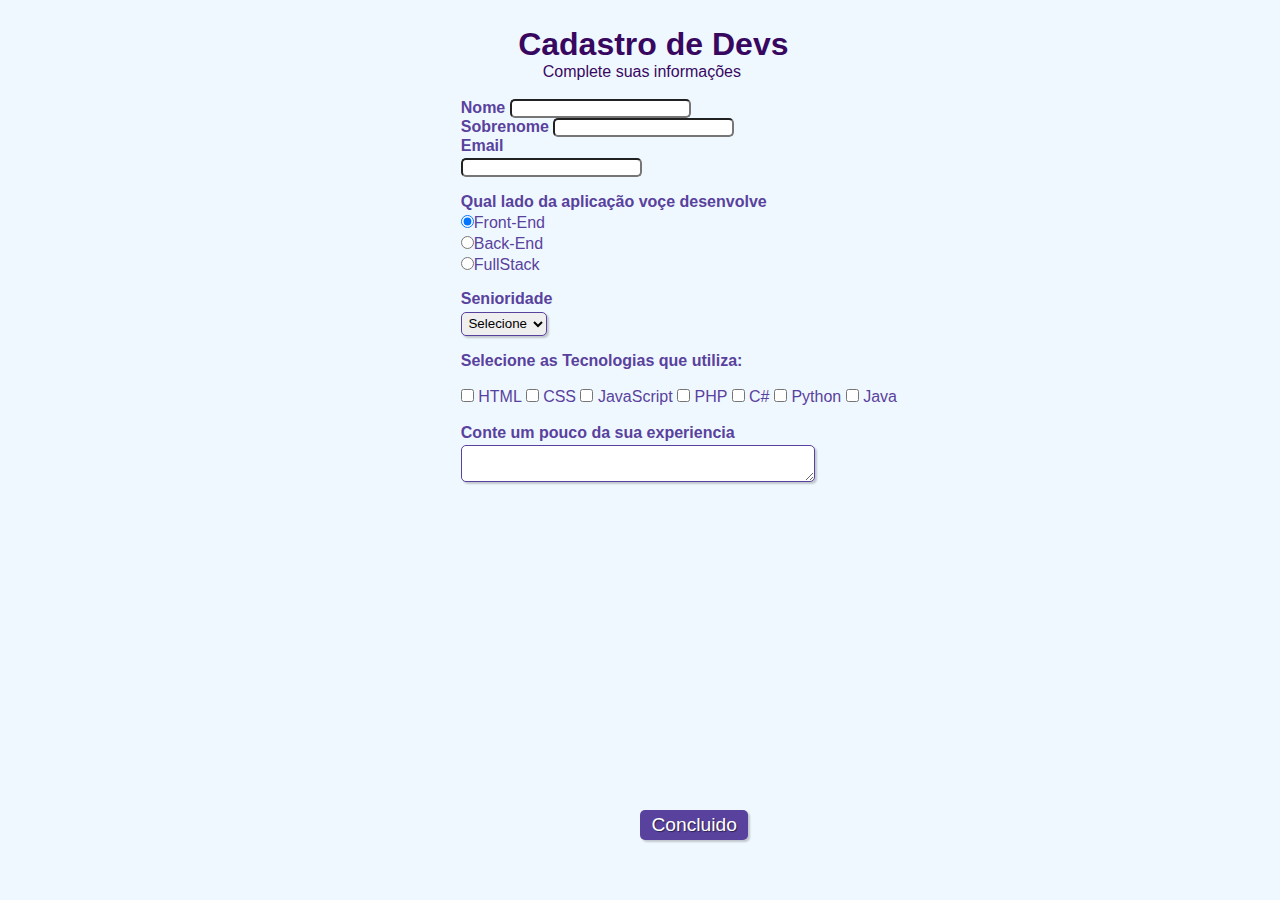
<file: Tela de login animado/index.html>
<!DOCTYPE html>
<html lang="en">
<head>
    <meta charset="UTF-8">
    <meta http-equiv="X-UA-Compatible" content="IE=edge">
    <link rel="stylesheet" type="text/css" href="formulario.css" media="screen">
    <meta name="viewport" content="width=device-width, initial-scale=1.0">
    <title>Cadastro</title>
</head>
<body>
    <div>
        <h1 id="titulo">Cadastro de Devs</h1>
        <p id="subtitulo">Complete suas informações</p>
        <br>
    </div>

    <form>
        <fieldset class="grupo">
            <div>
                <label for="nome"><strong>Nome</strong></label>
                <input type="text" name="nome" id="nome" required>
            </div>

            <div class"campo">
                <label for="sobrenome"><strong>Sobrenome</strong></label>
                <input type="text" name="sobrenome" id="sobrenome" required>
            </div>
        </fieldset>

        <div class="campo">
            <label for="email"><Strong>Email</Strong></label>
            <input type="email" name="email" id="email" required>
        </div>

        <div class="campo">
            <label><strong>Qual lado da aplicação voçe desenvolve</strong></label>
            <label>
                <input type="radio" name="devweb" value="frontend" checked>Front-End
            </label>
            <label>
                <input type="radio" name="devweb" value="backend">Back-End
            </label>
            <label>
                <input type="radio" name="devweb" value="fullstack">FullStack
            </label>
            </div>

            <div class="campo">
                <label form="senioridade"><strong>Senioridade</strong></label>
                <select id="senioridade">
                <option selected disabled value="">Selecione</option>
                <option>Junior</option>
                <option>Pleno</option>
                <option>Senior</option>
                </select>
            </div>

            <fieldset class="grupo">
                <div id="check">
                    <label><strong>Selecione as Tecnologias que utiliza:</strong></label><br><br>
                    <input type="checkbox" id="tecnlogia1" nome="tecnlogia1" value="HTML">
                    <label for="tecnlogia1">HTML</label>
                    <input type="checkbox" id="tecnlogia2" nome="tecnlogia2" value="CSS">
                    <label for="tecnlogia2">CSS</label>
                    <input type="checkbox" id="tecnlogia3" nome="tecnlogia3" value="JavaScript">
                    <label for="tecnlogia3">JavaScript</label>
                    <input type="checkbox" id="tecnlogia4" nome="tecnlogia4" value="PHP">
                    <label for="tecnlogia4">PHP</label>
                    <input type="checkbox" id="tecnlogia5" nome="tecnlogia5" value="C#">
                    <label for="tecnlogia5">C#</label>
                    <input type="checkbox" id="tecnlogia6" nome="tecnlogia6" value="Python">
                    <label for="tecnlogia6">Python</label>
                    <input type="checkbox" id="tecnlogia7" nome="tecnlogia7" value="Java">
                    <label for="tecnlogia7">Java</label>
                    
                </div>
            </fieldset>

            <div class="campo">
                <br>
                <label><strong>Conte um pouco da sua experiencia</strong></label>
                <textarea row="6" style="width: 26em" id="experiencia" nome="experiencia"></textarea>
            </div>
        
            <button type="submit" class="botao">Concluido</button>
    </form>
</body>
</html>
</file>
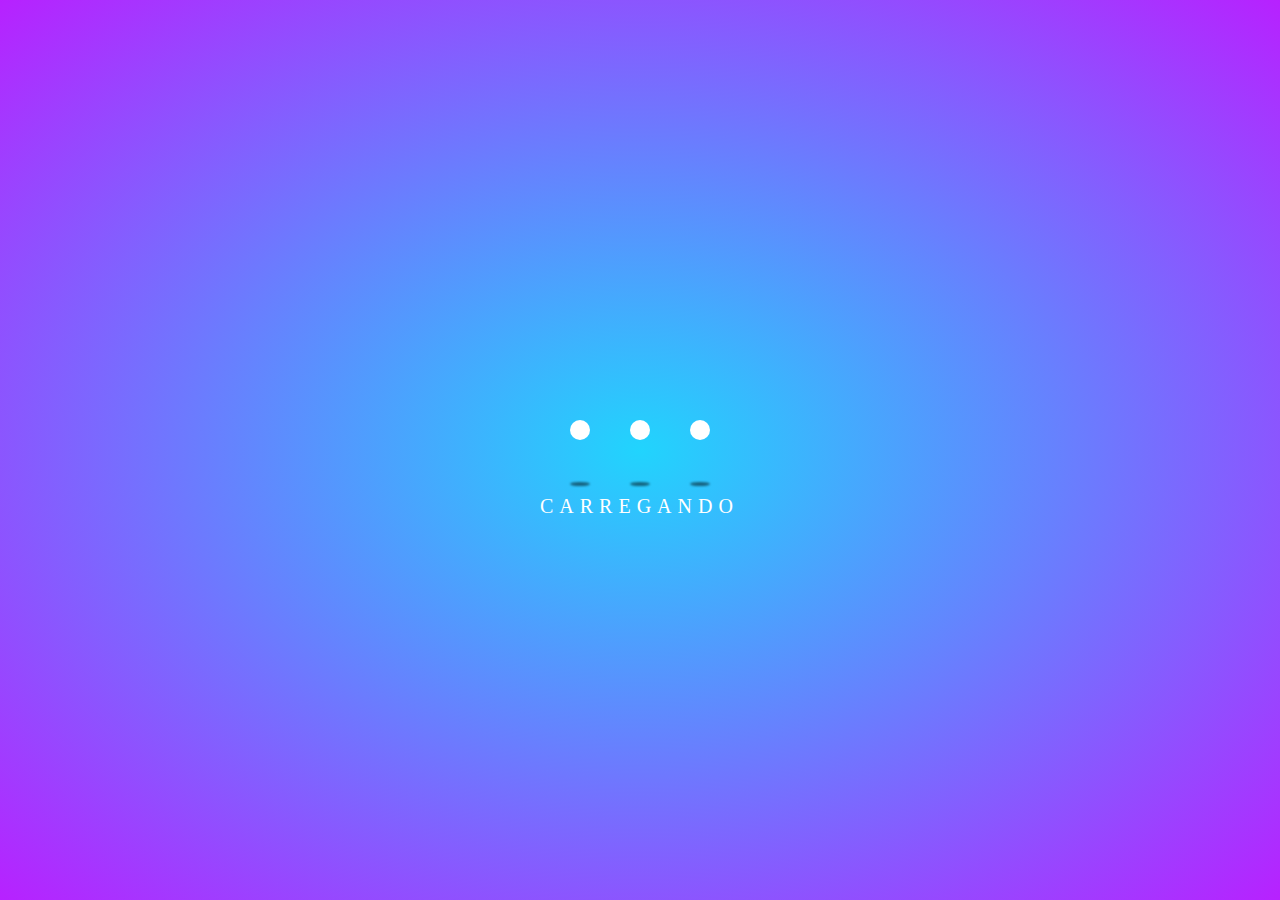
<file: index.page.html>
<!DOCTYPE html>
<html lang="en">
<head>
    <meta charset="UTF-8">
    <meta http-equiv="X-UA-Compatible" content="IE=edge">
    <meta name="viewport" content="width=device-width, initial-scale=1.0">
    <title>Document</title>
    <link rel="stylesheet" href="style.css">
    <link rel="" href="Tela de login animado/index.html">
</head>
<body>
   
        <div class="wrapper">
            <div class="circle"></div>
            <div class="circle"></div>
            <div class="circle"></div>
         
            <div class="shadow"></div>
            <div class="shadow"></div>
            <div class="shadow"></div>
            
            <span class="span">CARREGANDO</span>
        </div> 

        
</body>
</html>
</file>
<file: Tela de login animado/formulario.css>
*{
    margin: 0;
    padding: 0;
}

#titulo{
    font-family: sans-serif;
    color: #380861;
    margin-left: 7%;
}

#subtitulo{
    font-family: sans-serif;
    color:#380861;
    margin-left: 10%;
}

fieldset{
    border: 0;
}

body{
    background-color: #F0F8ff;
    font-family: sans-serif;
    font-size: 1em;
    color: #59429d;
    margin-left: 36%;
    margin-top: 2%;
    justify-content: center;

}

input, select, textarea, button{
    border-radius: 5px;
}

.campo{
    margin-bottom: 1em;
}

.campo label{
 margin-bottom: 0.2em;
 color: #59429d;
 display: block;
}

fieldset .grupo .campo{
    float: left;
    margin-right: 1em;
}
.campo input[type = "text"], .campo input[text = email], .campo select, .campo textarea{
    padding: 0.2em;
    border: 1px solid #59429d;
    box-shadow: 2px 2px 2px rgba(0,0,0,0.2);
    display:block;
}

.campo select option{
    padding-right: 1em;
}

.campo input:focus, .campo select:focus, .campo textarea:focus{
    background: #E0E0F8;
}

.botao{
    font-size: 1.2em;
    background: #59429d;
    border: 0;
    margin-bottom: 1em;
    color:#ffffff;
    padding: 0.2em 0.6em;
    box-shadow: 2px 2px 2px rgba(0,0,0,0.2);
    text-shadow: 1px 1px 1px rgba(0,0,0,0.5);
    position: absolute;
    top: 90%;
    left:50%;
    margin-right: -50%;
    transform: translate(-50% -50%);

}

.botao:hover{
    background: #ccbbff;
    box-shadow: inset 2px 2px 2px rgba(0,0,0,0.2);
    text-shadow: none   ;
}

#check{
    display: inline-block;
}
</file>
<file: style.css>
body{
    padding:0;
    margin:0;
    width:100%;
    height:100vh;
    background:radial-gradient(#21D4FD, #B721FF);
  
  }
  .wrapper{
    width:200px;
    height:60px;
    position: absolute;
    left:50%;
    top:50%;
    transform: translate(-50%, -50%);
  }
  .circle{
    width:20px;
    height:20px;
    position: absolute;
    border-radius: 50%;
    background-color: #fff;
    left:15%;
    transform-origin: 50%;
    animation: circle .5s alternate infinite ease;
  }
  
  @keyframes circle{
    0%{
      top:60px;
      height:5px;
      border-radius: 50px 50px 25px 25px;
      transform: scaleX(1.7);
    }
    40%{
      height:20px;
      border-radius: 50%;
      transform: scaleX(1);
    }
    100%{
      top:0%;
    }
  }
  .circle:nth-child(2){
    left:45%;
    animation-delay: .2s;
  }
  .circle:nth-child(3){
    left:auto;
    right:15%;
    animation-delay: .3s;
  }

 
  .shadow{
    width:20px;
    height:4px;
    border-radius: 50%;
    background-color: rgba(0,0,0,.5);
    position: absolute;
    top:62px;
    transform-origin: 50%;
    z-index: -1;
    left:15%;
    filter: blur(1px);
    animation: shadow .5s alternate infinite ease;
  }
  
  @keyframes shadow{
    0%{
      transform: scaleX(1.5);
    }
    40%{
      transform: scaleX(1);
      opacity: .7;
    }
    100%{
      transform: scaleX(.2);
      opacity: .4;
    }
  }
  .shadow:nth-child(4){
    left: 45%;
    animation-delay: .2s
  }
  .shadow:nth-child(5){
    left:auto;
    right:15%;
    animation-delay: .3s;
  }
  .wrapper span{
    position: absolute;
    top:75px;
    font-family: 'Lato';
    font-size: 20px;
    letter-spacing: 6px;
    color: #fff;
  }
</file>
